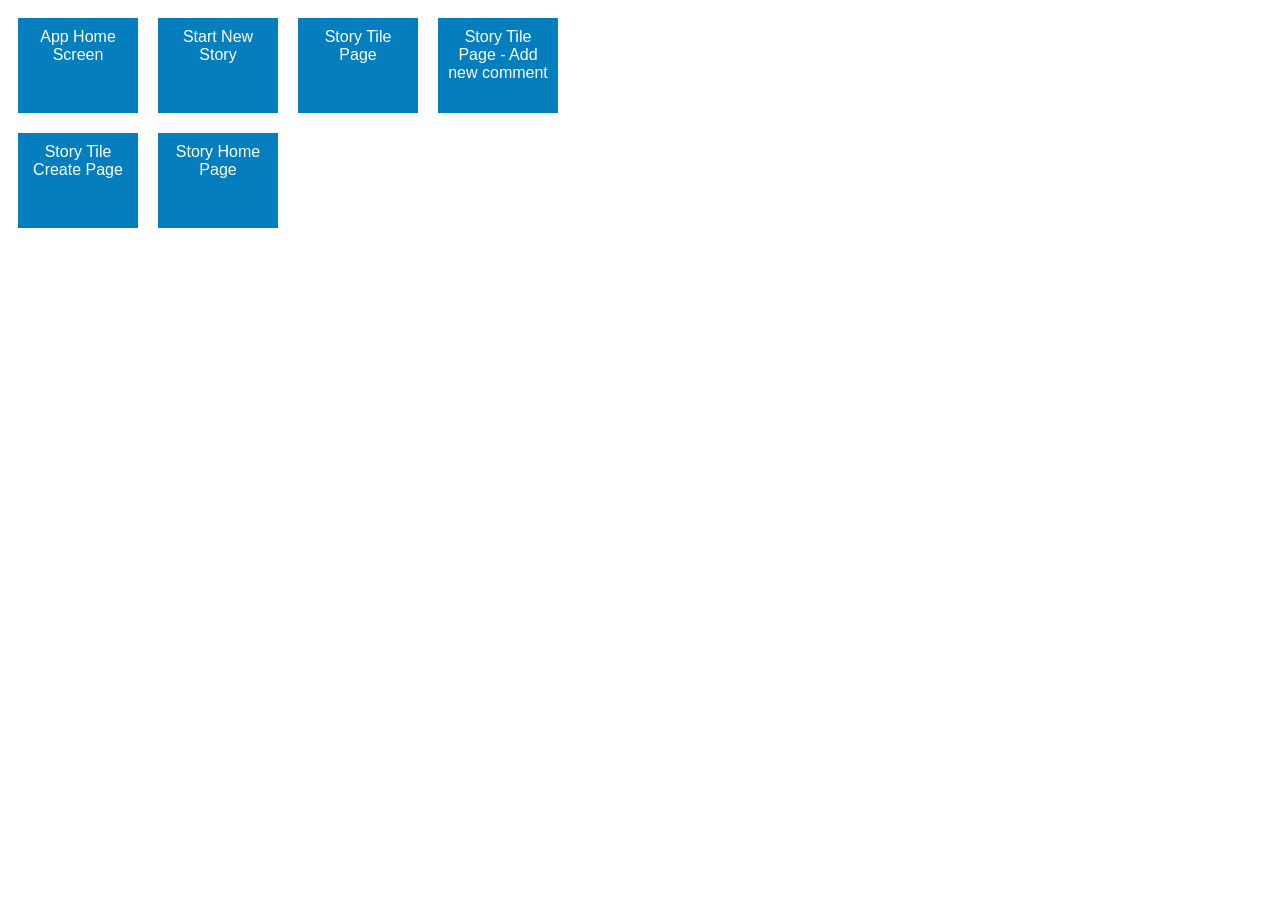
<file: src/index2.html>
<!DOCTYPE html>
<head>
	<script src="http://trigger.io/catalyst/target/target-script-min.js#574753F3-EDEA-48A8-86BC-D9252B259710"></script>
	<script src='js/util.js'></script>
	<style type="text/css">
		.link{
			float:left;
			width: 100px;
			height:75px;
			padding:10px;
			background-color: #057ebd;
			text-align:center;
		}
		.outer-container{
			width:600px;
			float:left;
		}
		.outer-container a{
			float:left;
			margin:10px;
			color:white;
		}
		body{
			color:#ddd;
			font-family: Helvetica;
		}
	</style>
</head>
<body>
	<div class='outer-container'>
		<a href='index.html'>
			<div class='link'>
				App Home Screen
			</div>
		</a>
		<a href='story_home_page_new_story.html'>
			<div class='link'>
				Start New Story
			</div>
		</a>
		
		<a href='story_tile.html'>
			<div class='link'>
				Story Tile Page
			</div>
		</a>
		<a href='story_tile_add_comments.html'>
			<div class='link'>
				Story Tile Page - Add new comment
			</div>
		</a>
		<a href='story_tile_create.html'>
			<div class='link'>
				Story Tile Create Page
			</div>
		</a>
		<a href='story_home_page.html'>
			<div class='link'>
				Story Home Page 
			</div>
		</a>
	</div>
</body>
</html>
</file>
